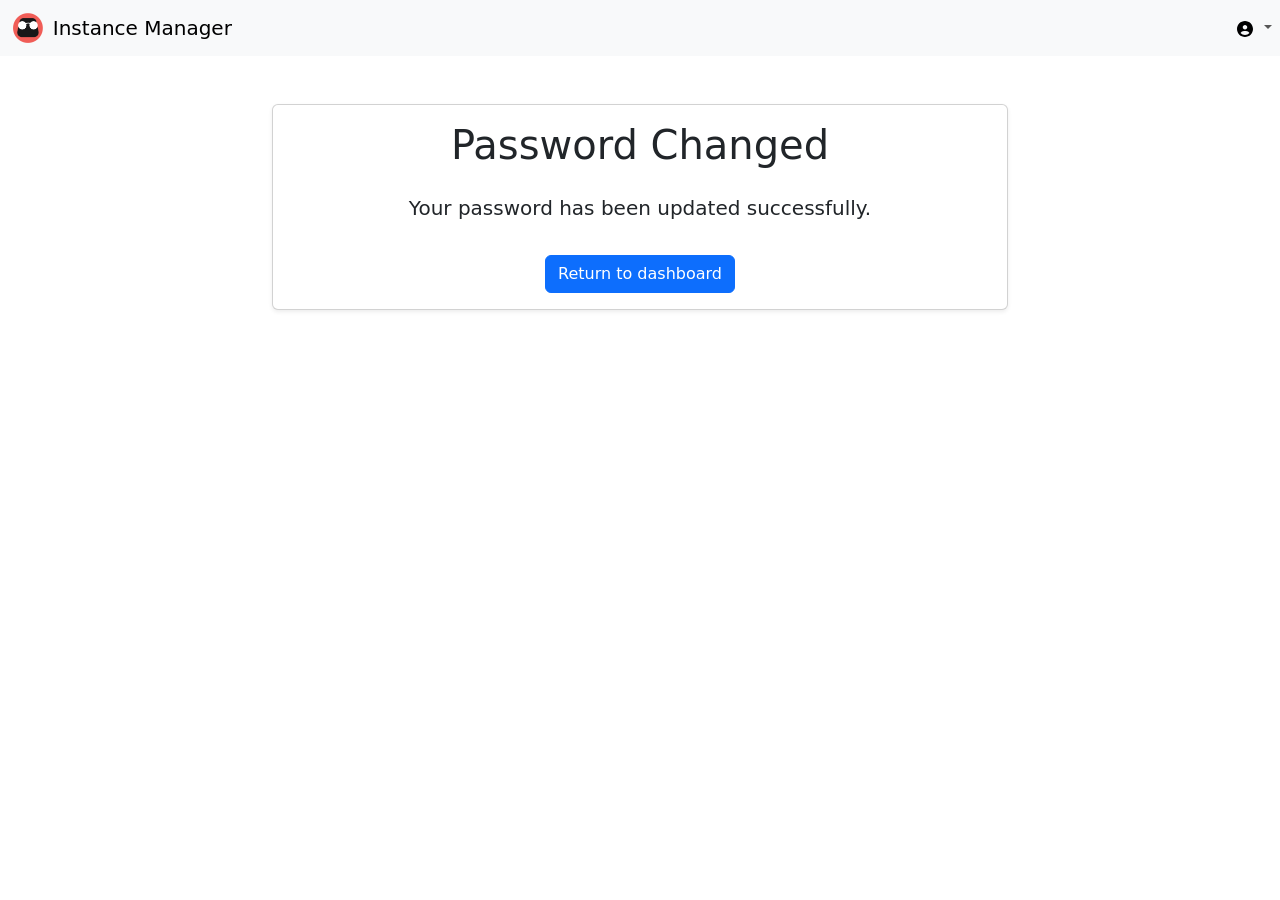
<file: templates/cp_success.html>
<!DOCTYPE html>
<html lang="en">

<head>
  <meta charset="UTF-8" />
  <meta name="viewport" content="width=device-width, initial-scale=1.0" />
  <title>Password Changed</title>
  <link href="https://cdn.jsdelivr.net/npm/bootstrap@5.3.3/dist/css/bootstrap.min.css" rel="stylesheet"
    integrity="sha384-QWTKZyjpPEjISv5WaRU9OFeRpok6YctnYmDr5pNlyT2bRjXh0JMhjY6hW+ALEwIH" crossorigin="anonymous" />
  <script src="https://cdn.jsdelivr.net/npm/bootstrap@5.3.3/dist/js/bootstrap.bundle.min.js"
    integrity="sha384-YvpcrYf0tY3lHB60NNkmXc5s9fDVZLESaAA55NDzOxhy9GkcIdslK1eN7N6jIeHz"
    crossorigin="anonymous"></script>
  <link href="/static/styles.css" rel="stylesheet" />
</head>

<body>
  <div id="navbar-peek-triggerbox"></div>
  <nav class="navbar navbar-expand-lg navbar-light bg-light competition-disabled">
    <img src="/static/favicon.ico" alt="tinkercademy logo" class="navbar-brand-logo">
    <a class="navbar-brand navbar-collapse" href="/">Instance Manager</a>
    <div id="navbarLogoutDropdown">
      <ul class="navbar-nav">
        <li class="nav-item dropdown">
          <a class="collapse-if-minified nav-link dropdown-toggle" href="#" id="navbarLogoutDropdownMenuLink" role="button"
            data-bs-toggle="dropdown" aria-haspopup="true" aria-expanded="false">
            <img src="/static/user.svg" class="icon" alt="User menu" title="User menu">
          </a>
          <div class="dropdown-menu dropdown-menu-end" aria-labelledby="navbarDropdownMenuLink">
            <span class="dropdown-item-text">{{username}}</span>
            <a class="dropdown-item" href="/change_password" id="change-password-button">
              Change password
            </a>
            <a class="dropdown-item" href="/logout" id="logout-button">
              Log Out
              <img src="/static/logout.svg" class="icon" alt="Logout" title="Logout">
            </a>
          </div>
        </li>
      </ul>
    </div>
  </nav>
  <div class="container py-5">
    <div class="row justify-content-center">
      <div class="col-md-8">
        <div class="card shadow-sm">
          <div class="card-body text-center">
            <h1 class="card-title mb-4">Password Changed</h1>
            <p class="lead">Your password has been updated successfully.</p>
            <a class="btn btn-primary mt-3" href="/">Return to dashboard</a>
          </div>
        </div>
      </div>
    </div>
  </div>
</body>

</html>
</file>
<file: static/styles.css>
.navbar {
  padding-left: 1%;
}

.navbar-brand-logo {
  margin-right: 10px;
  height: 30px;
}

h1.title {
  margin-left: 5px;
}

.instance-box, #no-instance {
  border-bottom: 2px solid lightgray;
  margin-left: 5px;
  margin-right: 5px;
}

.running {
  color:gray;
}

.btn img {
  min-width: 40px;
  min-height: 40px;
}

.instances-row {
  display: flex !important;
  flex-direction: row !important;
}

.error {
  color:red;
}

#logout-button {
  color: black;
  text-decoration: none;
}

.icon {
  height: 20px;
}

span.btn-wrapper.disabled, button.btn[disabled] {
  cursor: not-allowed !important;
  opacity: 1;
}

span.btn-wrapper {
  display: inline-flex;
}
</file>
